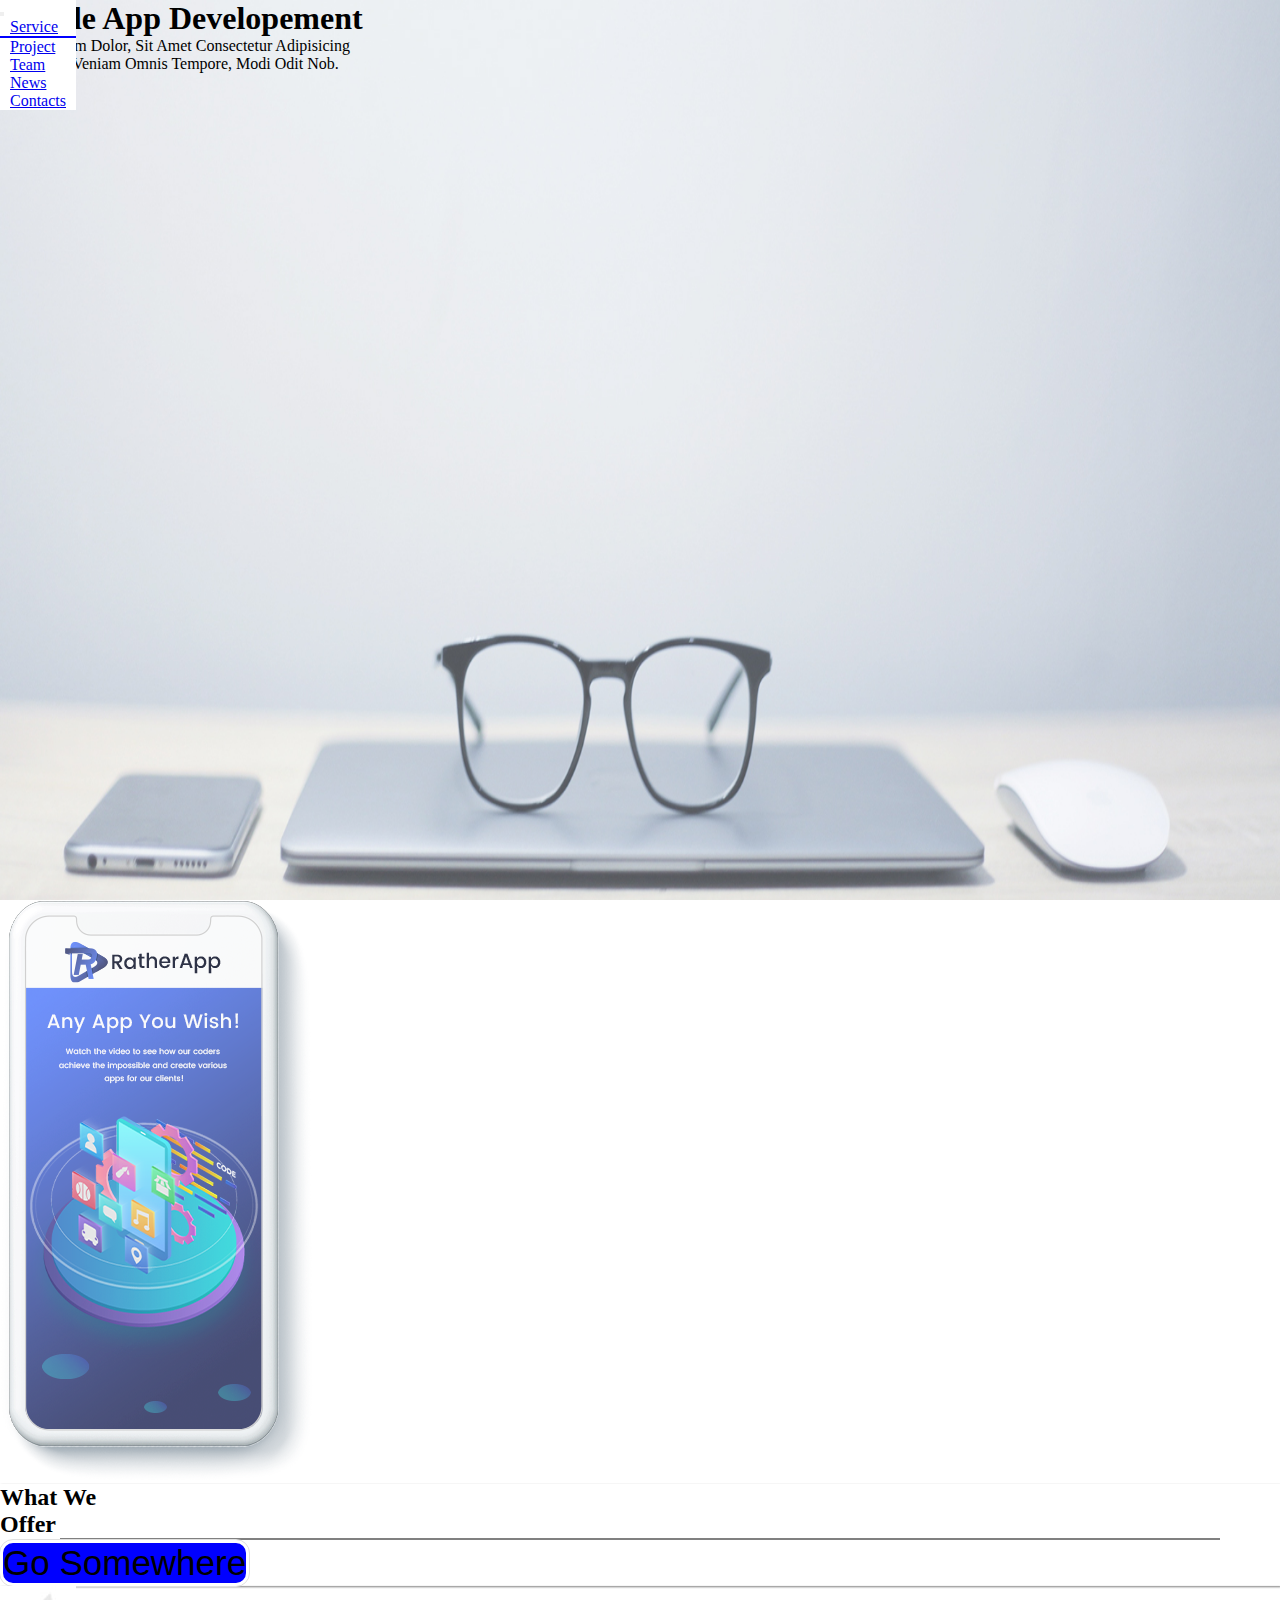
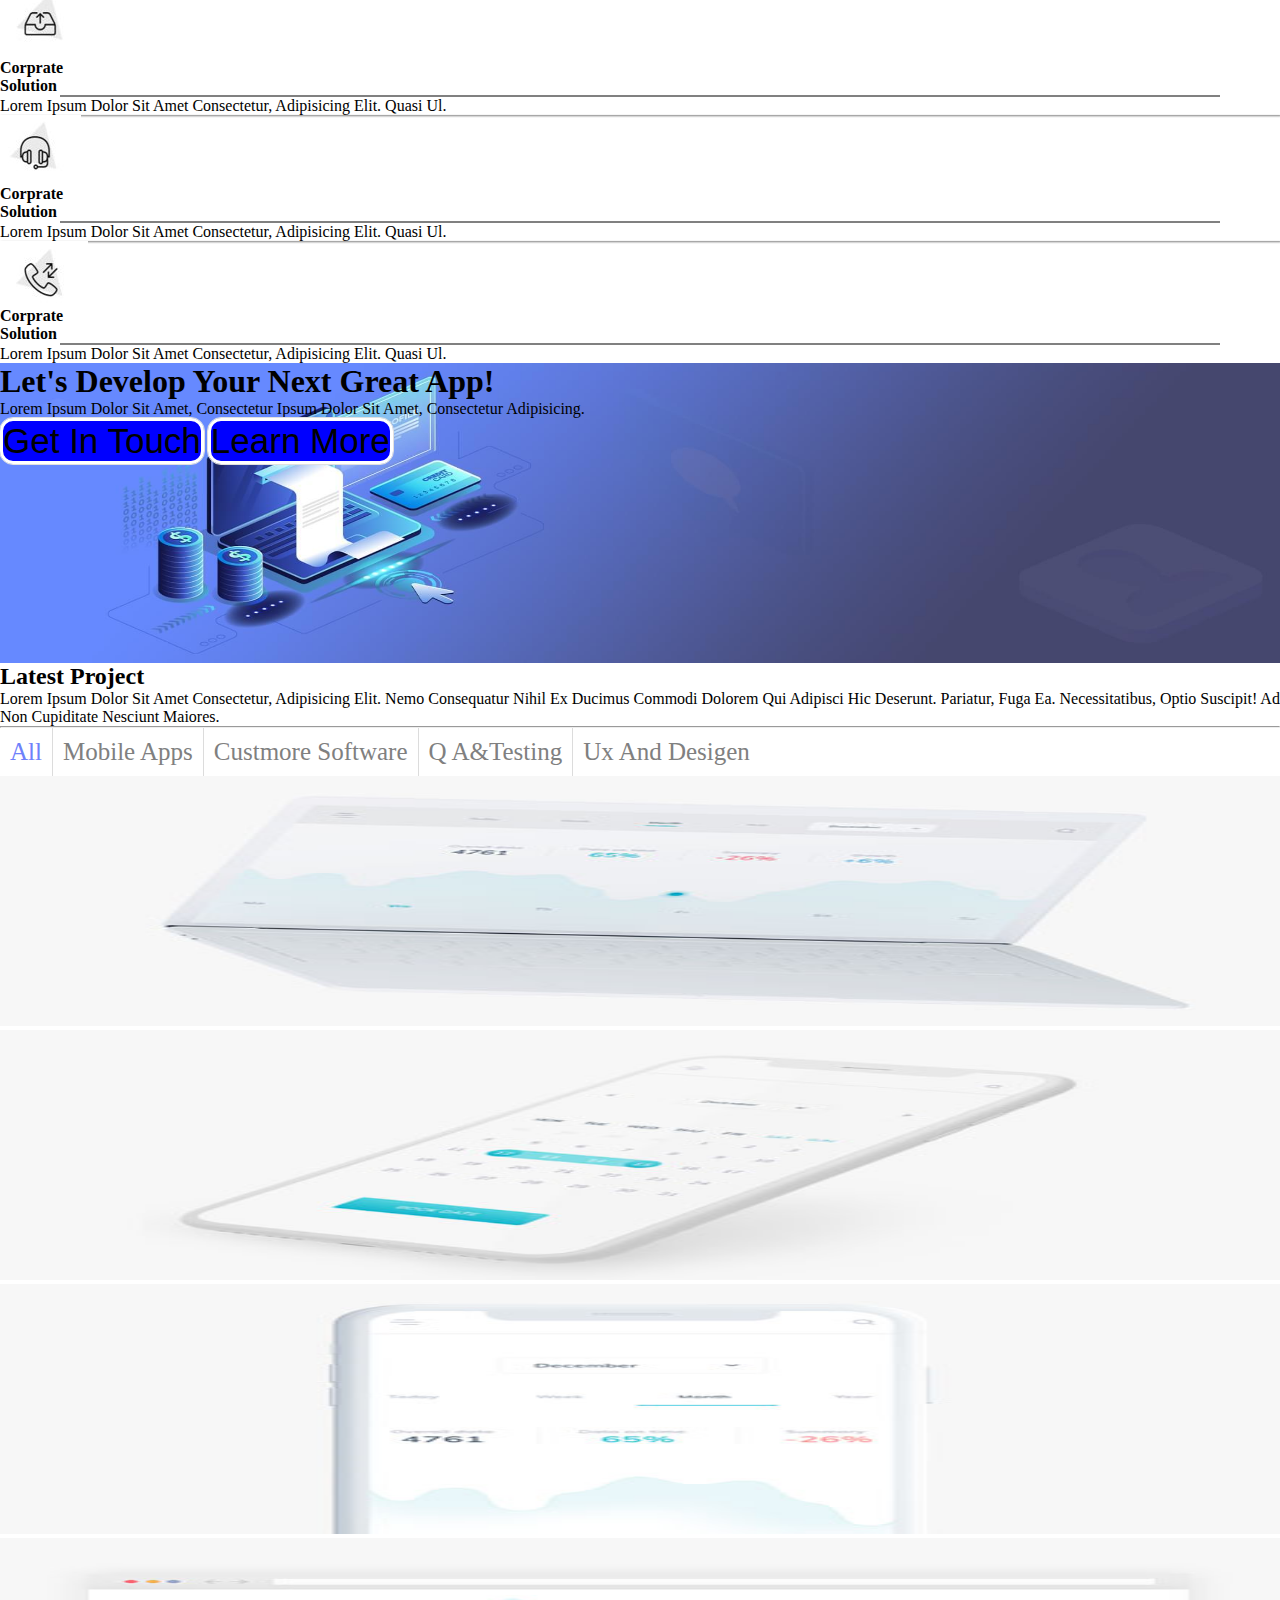
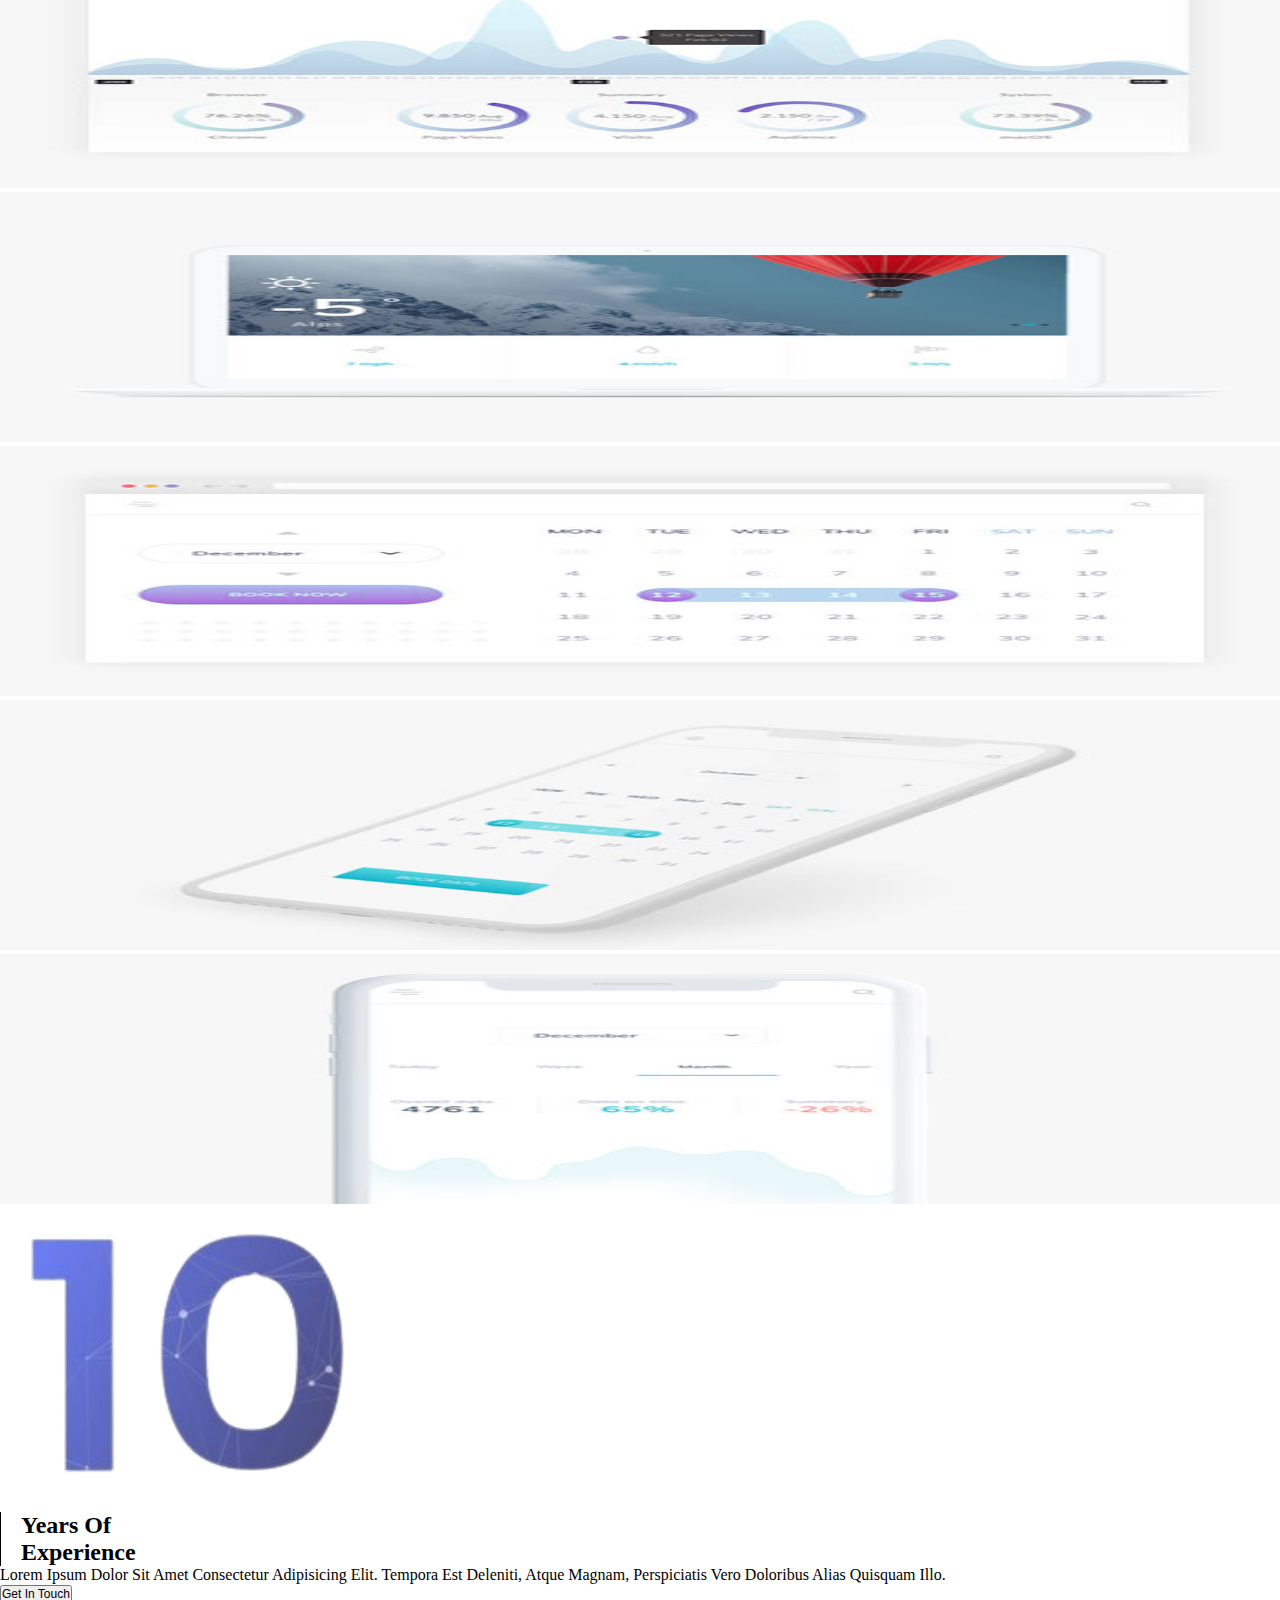
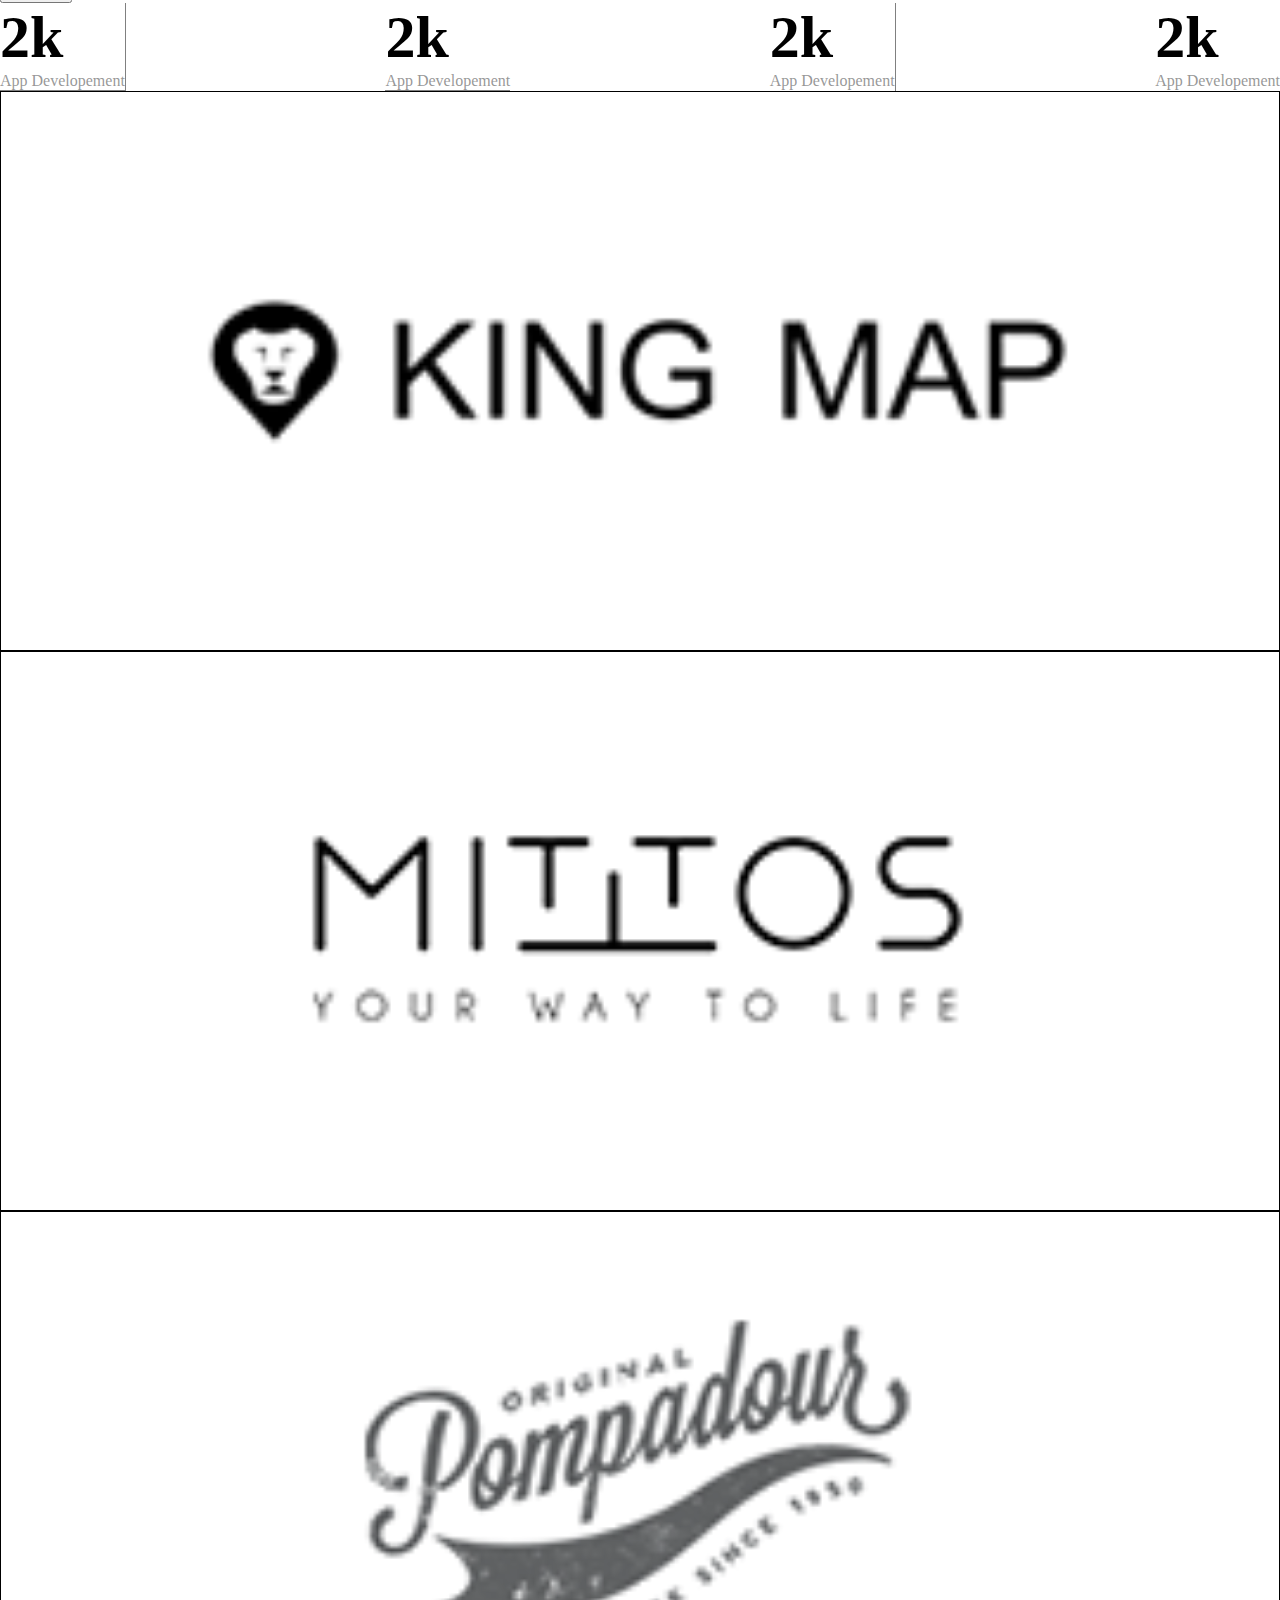
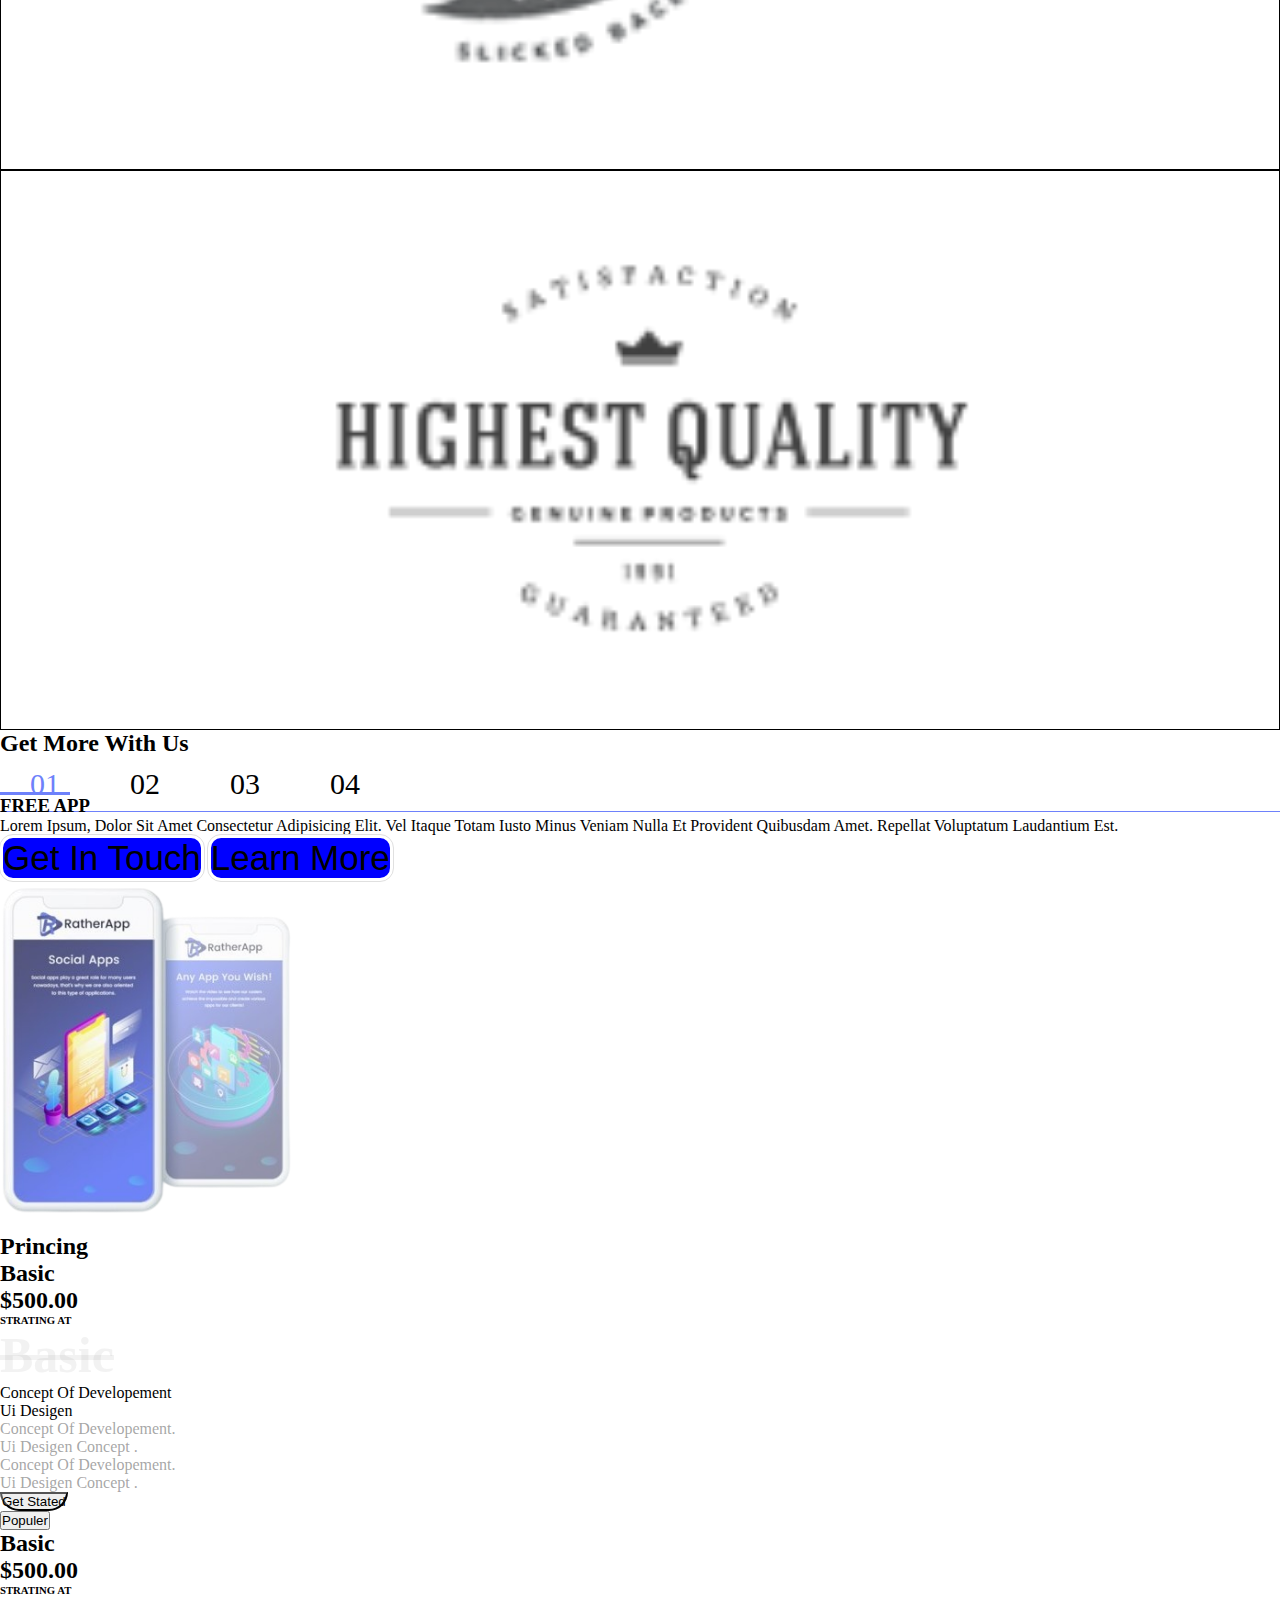
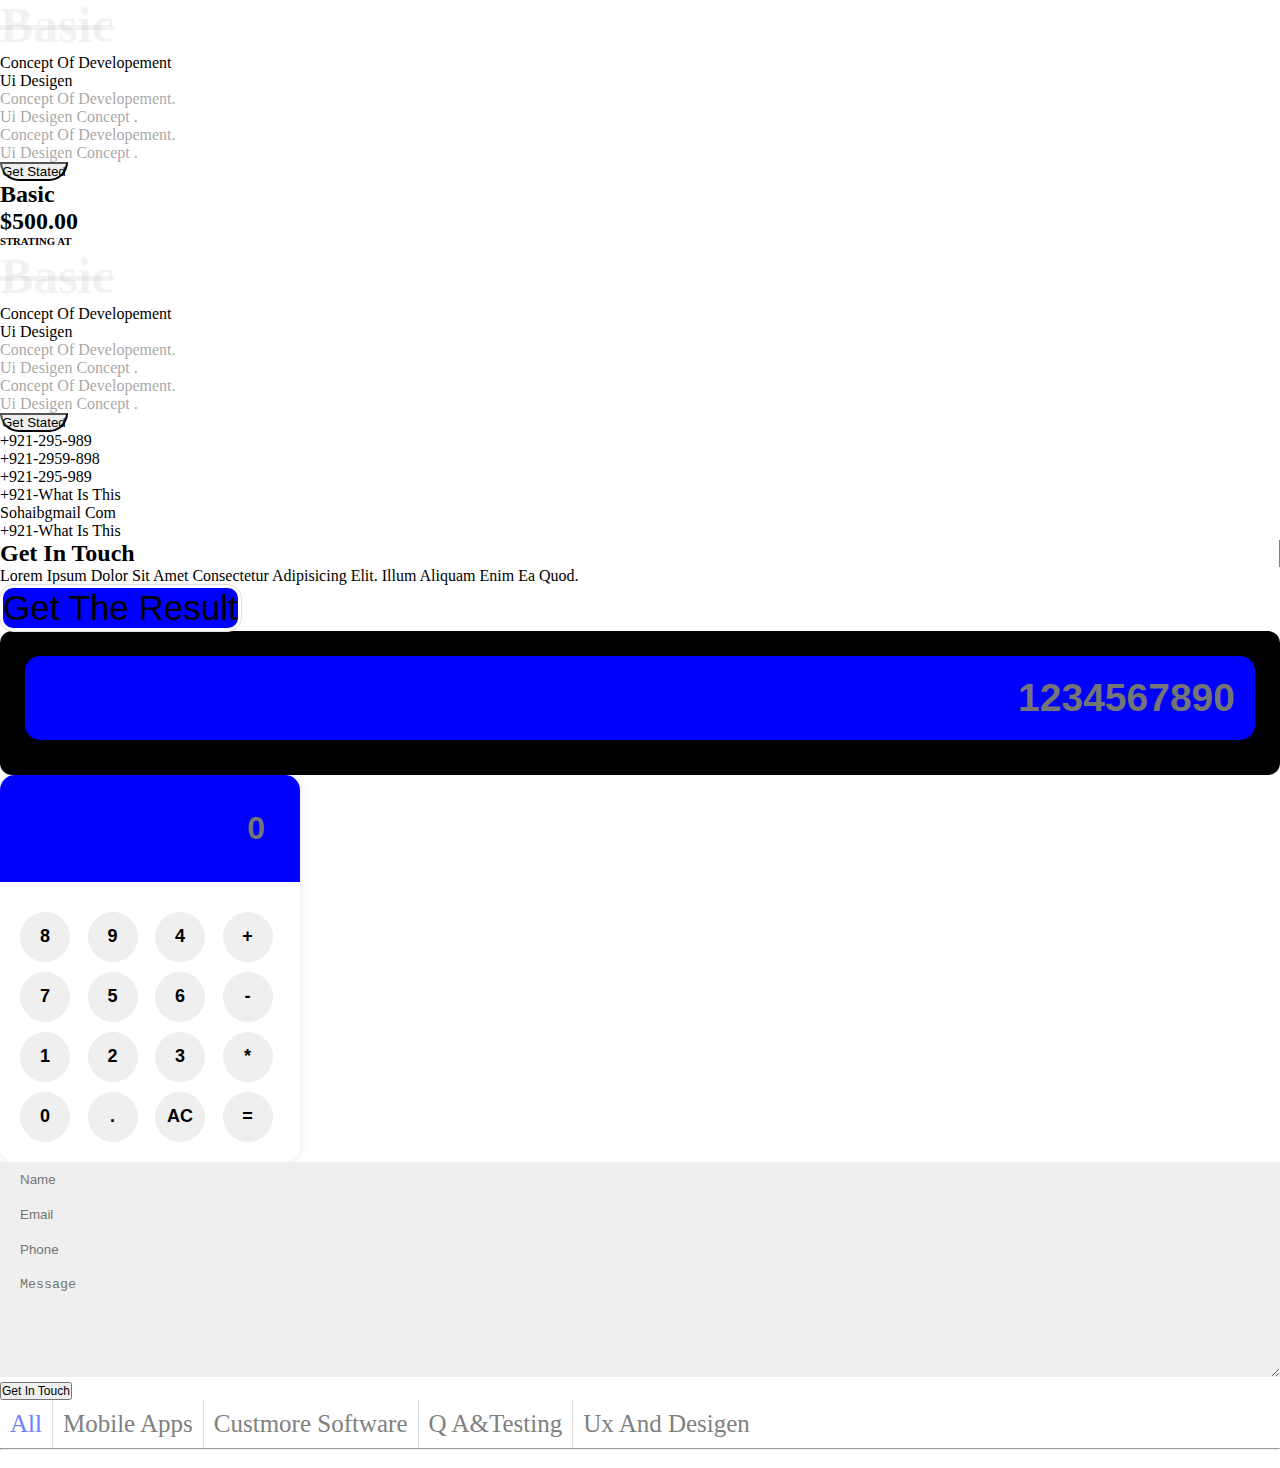
<file: index.html>
<!DOCTYPE html>
<html lang="en">

<head>

    
   
    <meta charset="UTF-8">
    <meta name="viewport" content="width=device-width, initial-scale=1.0">
    <title>Document</title>
    <link rel="stylesheet" href="./index.css">
    <link href="https://cdn.jsdelivr.net/npm/bootstrap@5.0.2/dist/css/bootstrap.min.css" rel="stylesheet"
        integrity="sha384-EVSTQN3/azprG1Anm3QDgpJLIm9Nao0Yz1ztcQTwFspd3yD65VohhpuuCOmLASjC" crossorigin="anonymous">
    <script src="https://cdn.jsdelivr.net/npm/bootstrap@5.0.2/dist/js/bootstrap.bundle.min.js"
        integrity="sha384-MrcW6ZMFYlzcLA8Nl+NtUVF0sA7MsXsP1UyJoMp4YLEuNSfAP+JcXn/tWtIaxVXM"
        crossorigin="anonymous"></script>
    <link rel="stylesheet" href="https://cdnjs.cloudflare.com/ajax/libs/font-awesome/6.5.1/css/all.min.css"
        integrity="sha512-DTOQO9RWCH3ppGqcWaEA1BIZOC6xxalwEsw9c2QQeAIftl+Vegovlnee1c9QX4TctnWMn13TZye+giMm8e2LwA=="
        crossorigin="anonymous" referrerpolicy="no-referrer" />
</head>

<body>

    <!-- section -----1 -->


    <nav class="navbar navbar-expand-md navbar-light  mt-3 header-child ">
        <div class="container-fluid first">

            <button class="navbar-toggler" type="button" data-bs-toggle="collapse" data-bs-target="#collapsibleNavbar">
                <span class="navbar-toggler-icon"></span>
            </button>
            <div class="collapse navbar-collapse" id="collapsibleNavbar">
                <ul class="navbar-nav  align-items-end ms-auto  me-5 ">
                    <li class="nav-item " style="border-bottom: 2px solid blue;">
                        <a class="nav-item nav-link home    " href="#">service</a>
                    </li>
                    <li class="nav-item">
                        <a class="nav-item nav-link home   " href="#">Project</a>
                    </li>
                    <li class="nav-item">
                        <a class="nav-item nav-link home " href="#">team</a>
                    </li>
                    <li class="nav-item">
                        <a class="nav-item nav-link home " href="#">news</a>
                    </li>
                    <li class="nav-item">
                        <a class="nav-item nav-link home " href="#">contacts</a>
                    </li>
                    <a class="nav-item nav-link  " href=""><i class="fa-solid fa-share-nodes home1"></i></a>
                </ul>
            </div>
        </div>
    </nav>

    <!-- section -----2 -->
    <div class="main-header"> 
    <div class="container-fluid BANNER  justify-content-center align-items-center d-flex  mt-5">
        <div class=" text-center">
            <h1>mobile app developement</h1>
            <p>Lorem ipsum dolor, sit amet consectetur adipisicing <br>elit. Dolor veniam omnis tempore, modi odit nob.
            </p>
            <button type="button" class="px-4 py-2  border-0 text-white btn-primary button-1">get in touch</button>
        </div>

    </div>
    <!-- section -----3 -->
    <div class="container mt-5 mb-5 ps-5">
        <div class="row">
            <div class="col-lg-6 col-md-12 col-sm-12 d-flex justify-content-center align-items-center">
                <img src="./images/index-2.png" alt="">
            </div>
            <div class="col-lg-6 col-md-12 col-sm-12  ">
                <div class="row justify-content-between">
                    <div class="col-5   border text-center border-show ">

                        <h2 class="card-title  mt-4">what we<br>offer</h2>
                        <div style="border-bottom: 2px solid gray ;width: 30p; margin: 0px 60px; "></div>
                        <button class="btn btn-primary mt-5 mb-5 ps-4 pe-4">Go somewhere</button>

                    </div>
                    <div class="col-5  border text-center border-show">
                        <img src="./SharedScreenshot1.jpg" alt="">

                        <h4 class="card-title  mt-1">corprate<br>solution</h4>
                        <div style="border-bottom: 2px solid gray ;width: 30p; margin: 0px 60px; "></div>
                        <p class="py-2 pb-4"> Lorem ipsum dolor sit amet consectetur, adipisicing elit. Quasi ul. </p>


                    </div>

                    <div class="col-5  border text-center mt-5 border-show">
                        <img src="./SharedScreenshot2.jpg" alt="">

                        <h4 class="card-title  mt-1">corprate<br>solution</h4>
                        <div style="border-bottom: 2px solid gray ;width: 30p; margin: 0px 60px; "></div>
                        <p class="py-2 pb-4"> Lorem ipsum dolor sit amet consectetur, adipisicing elit. Quasi ul. </p>


                    </div>

                    <div class="col-5  border text-center  mt-5 border-show">
                        <img src="./SharedScreenshot.jpg" alt="">

                        <h4 class="card-title  mt-1">corprate<br>solution</h4>
                        <div style="border-bottom: 2px solid gray ;width: 30p; margin: 0px 60px; "></div>
                        <p class="py-2 pb-4"> Lorem ipsum dolor sit amet consectetur, adipisicing elit. Quasi ul. </p>


                    </div>
                </div>

            </div>
        </div>
    </div>
    <!-- section -----4 -->
    <div class="container-fluid text-white BANNER1 mb-5  ">
        <div class="row high1 ">
            <div class="col-5"></div>
            <div class="col-7 align-self-center">
                <h1>let's develop your next great app!</h1>

                <p>Lorem ipsum dolor sit amet, consectetur ipsum dolor sit amet, consectetur adipisicing.</p>
                <div class=" col-10 justify-content-end d-flex">
                    <button type="button" class="btn btn-primary me-3 ps-3 pe-3 button-1 border-0">get in touch</button>
                    <button type="button" class="btn text-white ps-3 pe-3 border button-1 border-0">learn more</button>
                </div>
            </div>

        </div>
    </div>
    <!-- section -----5 -->
    <div class="container-fluid  mb-5 ">
        <div class="row justify-content-center text-center">
            <div class="col-5">
                <h2>latest Project</h2>

                <p>Lorem ipsum dolor sit amet consectetur, adipisicing elit. Nemo consequatur nihil ex ducimus commodi
                    dolorem qui adipisci hic deserunt. Pariatur, fuga ea. Necessitatibus, optio suscipit! Ad non
                    cupiditate
                    nesciunt maiores.</p>
            </div>
        </div>
    </div>

    <!-- section -----6 -->
    <div class="container-fluid ">
        <hr style=" color: gray;">
        <div class="container justify-content-center  d-flex">
            <ul style="list-style-type: none;  text-align: center; display: flex; color: gray; font-size: 25px;">
                <li class="item" style="color: rgb(110, 129, 251);">all</li>
                <li class="item">mobile apps</li>
                <li class="item">custmore software</li>
                <li class="item">Q A&testing</li>
                <li class="item" style="border: none;">ux and desigen</li>
            </ul>
        </div>
    </div>
    <!-- section -----7 -->
    <div class="container my-5">
        <div class="row justify-content-between">
            <div class="col-lg-3 col-md-6 col-sm-6 pt-4   position-relative sec-5-img">
                <img src="./images/img-1.jpg" alt="" height="250px" width="100%">
                <div class="overlay">
                    <div class="fin"> <i class="fa-solid fa-magnifying-glass-plus pluss"></i>
                        <h2 class="finstep">FinStep</h2>
                    </div>
                    <p>Lorem ipsum dolor sit amet, consectetur adipisicing elit. Dolor, velit Lorem ipsum dolor sit
                        amet, consectetur adipisicing elit. Dolor, velit.</p>
                </div>
            </div>
            <div class="col-lg-3 col-md-6 col-sm-6 pt-4   position-relative sec-5-img"><img src="./images/img-6.jpg" alt=""
                    height="250px" width="100%">
                <div class="overlay">
                    <div class="fin"> <i class="fa-solid fa-magnifying-glass-plus pluss"></i>
                        <h2 class="finstep">FinStep</h2>
                    </div>
                    <p>Lorem ipsum dolor sit amet, consectetur adipisicing elit. Dolor, velit Lorem ipsum dolor sit
                        amet, consectetur adipisicing elit. Dolor, velit.</p>
                </div>
            </div>
            <div class="col-lg-3 col-md-6 col-sm-6 pt-4    position-relative sec-5-img"><img src="./images/img-2.jpg" alt=""
                    height="250px" width="100%">
                <div class="overlay">
                    <div class="fin"> <i class="fa-solid fa-magnifying-glass-plus pluss"></i>
                        <h2 class="finstep">FinStep</h2>
                    </div>
                    <p>Lorem ipsum dolor sit amet, consectetur adipisicing elit. Dolor, velit Lorem ipsum dolor sit
                        amet, consectetur adipisicing elit. Dolor, velit.</p>
                </div>

            </div>
            <div class="col-lg-3 col-md-6 col-sm-6 pt-4   position-relative sec-5-img"><img src="./images/img-3.jpg" alt=""
                    height="250px" width="100%">
                <div class="overlay">
                    <div class="fin"> <i class="fa-solid fa-magnifying-glass-plus pluss"></i>
                        <h2 class="finstep">FinStep</h2>
                    </div>
                    <p>Lorem ipsum dolor sit amet, consectetur adipisicing elit. Dolor, velit Lorem ipsum dolor sit
                        amet, consectetur adipisicing elit. Dolor, velit.</p>
                </div>
            </div>
        </div>
        <div class="row justify-content-between mt-4">
            <div class="col-lg-3 col-md-6 col-sm-6 pt-4    position-relative sec-5-img"><img src="./images/img-4.jpg" alt=""
                    height="250px" width="100%">
                <div class="overlay">
                    <div class="fin"><i class="fa-solid fa-magnifying-glass-plus pluss"></i>
                        <h2 class="finstep">FinStep</h2>
                    </div>
                    <p>Lorem ipsum dolor sit amet, consectetur adipisicing elit. Dolor, velit Lorem ipsum dolor sit
                        amet, consectetur adipisicing elit. Dolor, velit.</p>
                </div>
            </div>
            <div class="col-lg-3 col-md-6 col-sm-6 pt-4  position-relative sec-5-img"><img src="./images/img-5.jpg" alt=""
                    height="250px" width="100%">
                <div class="overlay">
                    <div class="fin"> <i class="fa-solid fa-magnifying-glass-plus pluss"></i>
                        <h2 class="finstep">FinStep</h2>
                    </div>
                    <p>Lorem ipsum dolor sit amet, consectetur adipisicing elit. Dolor, velit Lorem ipsum dolor sit
                        amet, consectetur adipisicing elit. Dolor, velit.</p>
                </div>
            </div>
            <div class="col-lg-3 col-md-6 col-sm-6 pt-4   position-relative sec-5-img"><img src="./images/img-6.jpg" alt=""
                    height="250px" width="100%">
                <div class="overlay">
                    <div class="fin"> <i class="fa-solid fa-magnifying-glass-plus pluss"></i>
                        <h2 class="finstep">FinStep</h2>
                    </div>
                    <p>Lorem ipsum dolor sit amet, consectetur adipisicing elit. Dolor, velit Lorem ipsum dolor sit
                        amet, consectetur adipisicing elit. Dolor, velit.</p>
                </div>
            </div>
            <div class="col-lg-3 col-md-6 col-sm-6 pt-4  position-relative sec-5-img"><img src="./images/img-2.jpg" alt=""
                    height="250px" width="100%">
                <div class="overlay">
                    <div class="fin"> <i class="fa-solid fa-magnifying-glass-plus pluss"></i>
                        <h2 class="finstep">FinStep</h2>
                    </div>
                    <p>Lorem ipsum dolor sit amet, consectetur adipisicing elit. Dolor, velit Lorem ipsum dolor sit
                        amet, consectetur adipisicing elit. Dolor, velit.</p>
                </div>
            </div>
        </div>
    </div>

    <!-- section -----8 -->

    <div class="container ">
        <div class="row   ">
            <div class="col-lg-4  col-sm-6  col-md-6 justify-content-end d-flex">
                <img src="./SharedScreenshot4-removebg-preview (2).png" alt="" width="350px" height="300px">
            </div> 
            <div class="col-lg-4  col-sm-6  col-md-6 ">
                <div class="experience">
                    <h2>years of<br> experience </h2>
                </div>
                <p>Lorem ipsum dolor sit amet consectetur adipisicing elit. Tempora est deleniti, atque magnam,
                    perspiciatis vero doloribus alias quisquam illo.</p>
                <button type="button" class="px-4 py-2  border-0 text-white btn-primary button-1">get in touch</button>
            </div>
            <div class="col-lg-4  col-sm-12  col-md-12">
                <div class="app text-center">
                    <div class=" col-sm-6 col-md-6 col-lg-6" style=" border-bottom: 1px solid gray; border-right: 1px solid gray;">
                        <h2 class="k2">2k</h2>
                        <p class="tex">app developement</p>
                    </div>
                    <div class=" col-lg-6 col-sm-6 col-md-6" style=" border-bottom: 1px solid gray; border-bottom: 1px solid gray;">
                        <h2 class="k2">2k</h2>
                        <p class="tex">app developement</p>
                    </div>
                

                <div class=" col-lg-6 col-sm-6 col-md-6 "  style="border-right: 1px solid gray">
                    <h2 class="k2">2k</h2>
                    <p class="tex">app developement</p>
                </div>
                <div class=" col-lg-6 col-sm-6 col-md-6 " >
                    <h2 class="k2">2k</h2>
                    <p class="tex">app developement</p>
                </div>


            </div>
        </div>
    </div>
    </div>
    <!-- section -----9 -->
    <div class="container mb-5 mt-5 pt-4 pb-4">
        <div class="row justify-content-center gap-4">
            <div class="imagess col-lg-2 col-sm-5 col-md-5 ">
                <img src="./images/clients-1.png" alt="">
            </div>
            <div class="imagess col-lg-2 col-md-5 col-sm-5">
                <img src="./images/clients-2.png" alt="">
            </div>
            <div class="imagess col-lg-2 col-md-5 col-sm-5">
                <img src="./images/clients-3.png" alt="">
            </div>
            <div class="imagess col-lg-2 col-md-5 col-sm-5 ">
                <img src="./images/clients-4.png" alt="">
            </div>
        </div>

    </div>

    <!-- section -----10 -->

    <div class="container mb-5 mt-5 p-0">
        <div class="row justify-content-center d-flex">
            <div class="col-lg-4  col-sm-4 col-md-4">
                <h2> Get More With Us</h2>
                <ul style="display: flex;list-style: none;padding: 10px; border-bottom: 1px solid rgb(110, 129, 251);">
                    <li class="on1 " style="color: rgb(110, 129, 251);">01</li>
                    <li class="on1">02</li>
                    <li class="on1">03</li>
                    <li class="on1">04</li>

                </ul>
                <div style="border-top: 3px solid  rgb(110, 129, 251); margin-top: -20px;width: 70px;"></div>
                <h3 class="mb-4 mt-4">FREE APP</h3>
                <p> Lorem ipsum, dolor sit amet consectetur adipisicing elit. Vel itaque totam iusto minus veniam nulla
                    et provident quibusdam amet. Repellat voluptatum
                    laudantium est.</p>

                <button type="button" class="btn btn-primary me-3 ps-3 pe-3 button-1">get in touch</button>
                <button type="button" class="btn  ps-3 pe-3 border button-1 text-danger ">learn more</button>


            </div>
            <div class="col-lg-5 col-sm-7 col-md-7 justify-content-end d-flex">
                <img src="./SharedScreenshot5-removebg-preview.png" alt="" width="300px 300px">
            </div>
        </div>
    </div>

    <!-- section -----11 -->
    <div class="container mt-5 mb-5">

        <h2 class="text-center mb-5">princing</h2>
        <div class="row justify-content-between mt-5 ">

            <div class="col-lg-3 col-md-3  col-sm-3   mb-5 bg-dark p-0  card-main2 pt-5 ">

                <div class="text-center text-white">
                    <h2>basic</h2>
                    <h2>$500.00</h2>
                    <h6>STRATING AT</h6>
                    <h2 class="del1 "><del>basic</del></h2>
                </div>
                <div class="card-child1">
                    <ul style="list-style: none;">
                        <div class="text-white">
                            <li> <i class="fa-solid fa-check icon1"></i> concept of developement</li>
                            <li> <i class="fa-solid fa-check icon1"></i> Ui desigen</li>
                        </div>
                        <div class=" concept">
                            <li> <i class="fa-solid fa-check"></i> concept of developement.</li>
                            <li> <i class="fa-solid fa-check"></i> Ui desigen concept .</li>
                            <li> <i class="fa-solid fa-check"></i> concept of developement.</li>
                            <li> <i class="fa-solid fa-check"></i> Ui desigen concept .</li>
                        </div>
                    </ul>
                </div>
                <button type="button " class="w-100 border-0 pt-3 pb-3  card-main1">get stated </button>
            </div>
            <div class="col-lg-3 col-md-3  col-sm-3    mb-5 bg-dark p-0  card-main2   ">
                <div class="justify-content-end d-flex me-3  mt-3">
                    <button type="button" class="bg-primary text-center   ps-2 pe-2">populer</button>
                </div>
                <div class="text-center text-white">
                    <h2>basic</h2>
                    <h2>$500.00</h2>
                    <h6>STRATING AT</h6>
                    <h2 class="del1 "><del>basic</del></h2>
                </div>
                <div class="card-child1">
                    <ul style="list-style: none;">
                        <div class="text-white">
                            <li> <i class="fa-solid fa-check icon1"></i> concept of developement</li>
                            <li> <i class="fa-solid fa-check icon1"></i> Ui desigen</li>
                        </div>
                        <div class=" concept">
                            <li> <i class="fa-solid fa-check  icon1"></i> concept of developement.</li>
                            <li> <i class="fa-solid fa-check  icon1"></i> Ui desigen concept .</li>
                            <li> <i class="fa-solid fa-check  icon1"></i> concept of developement.</li>
                            <li> <i class="fa-solid fa-check"></i> Ui desigen concept .</li>
                        </div>
                    </ul>
                </div>
                <button type="button " class="w-100 border-0 pt-3 pb-3 mt-1 bg-primary card-main1">get stated </button>
            </div>
            <div class="col-lg-3 col-md-3  col-sm-3   mb-5 bg-dark p-0  card-main2 pt-5 ">

                <div class="text-center text-white">
                    <h2>basic</h2>
                    <h2>$500.00</h2>
                    <h6>STRATING AT</h6>
                    <h2 class="del1 "><del>basic</del></h2>
                </div>
                <div class="card-child1">
                    <ul style="list-style: none;">
                        <div class="text-white">
                            <li> <i class="fa-solid fa-check icon1"></i> concept of developement</li>
                            <li> <i class="fa-solid fa-check icon1"></i> Ui desigen</li>
                        </div>
                        <div class=" concept">
                            <li> <i class="fa-solid fa-check  icon1"></i> concept of developement.</li>
                            <li> <i class="fa-solid fa-check  icon1"></i> Ui desigen concept .</li>
                            <li> <i class="fa-solid fa-check  icon1"></i> concept of developement.</li>
                            <li> <i class="fa-solid fa-check  icon1"></i> Ui desigen concept .</li>
                        </div>
                    </ul>
                </div>
                <button type="button " class="w-100 border-0 pt-3 pb-3  card-main1">get stated </button>
            </div>
        </div>
    </div>
    <!-- section -----12 -->
    <div class="container mt-5 mb-5">
        <div class="row  justify-content-between mt-5">
            <div class="col-lg-3 col-md-3  col-sm-3  mb-5 border text-center p-5 mb-5">
                <i class="fa-solid fa-mobile-screen-button icon"></i>
                <div class=" mt-5">
                    <p>+921-295-989</p>
                    <p>+921-2959-898</p>
                </div>
            </div>
            <div class="col-lg-3 col-md-3  col-sm-3  border text-center p-5   mb-5"><i
                    class="fa-solid fa-house-user icon"></i>
                <div class=" mt-5">
                    <p>+921-295-989</p>
                    <p>+921-what is this</p>
                </div>
            </div>

            <div class="col-lg-3 col-md-3  col-sm-3  border text-center p-5   mb-5 "><i
                    class="fa-regular fa-comments icon"></i>
                <div class=" mt-5">
                    <div class=" mt-5">
                        <p>sohaibgmail com</p>
                        <p>+921-what is this</p>
                    </div>

                </div>
            </div>
        </div>
    </div>

    <!-- section -----13 -->
    <div class="container mt-5 mb-5">
        <div class="row align-itme-center">
            <div class="col-lg-3 col-sm-3 col-md-3 ">
                <h2 style="border-right: 1px solid gray;">Get In Touch</h2>
            </div>
            <div class="col-lg-9 col-sm-9 col-md-9">
                <p>Lorem ipsum dolor sit amet consectetur adipisicing elit. Illum aliquam enim ea quod.</p>
            </div>



        </div>
    </div>
   <!-- section -----14 -->
   <div class="container justify-content-center d-flex">
   <div class="container  bg-light d-flex justify-content-center align-items-center mt-5 mb-5 pt-5 pb-5 row">
   <div class="cal_button d-flex flex-column gap-5 col-lg-4 col-md-6  col-12 m-lg-6 mt-5 mb-5">
       <input type="button" value="Get The Result" class="btn btn-primary p-4" onclick="calculateResult()">
       <div class="result">
           <input type="text" id="result" readonly placeholder="1234567890"
               class="d-flex justify-content-center align-items-center">
       </div>
   </div>
   <div class="col-lg-4 col-md-6 col-12  col-lg-6  justify-content-center d-flex ">
       <div class="calculator">
           <input type="text" id="display" readonly placeholder="0">
           <div class="buttons-parent">
               <button onclick="appendToDisplay('8')" class="cal_button rounded-circle button-child">8</button>
               <button onclick="appendToDisplay('9')" class="cal_button rounded-circle button-child">9</button>
               <button onclick="appendToDisplay('4')" class="cal_button rounded-circle button-child">4</button>
               <button onclick="appendToDisplay('+')" class="cal_button rounded-circle button-child">+</button>
               <button onclick="appendToDisplay('7')" class="cal_button rounded-circle button-child">7</button>
               <button onclick="appendToDisplay('5')" class="cal_button rounded-circle button-child">5</button>
               <button onclick="appendToDisplay('6')" class="cal_button rounded-circle button-child">6</button>
               <button onclick="appendToDisplay('-')" class="cal_button rounded-circle button-child">-</button>
               <button onclick="appendToDisplay('1')" class="cal_button rounded-circle button-child">1</button>
               <button onclick="appendToDisplay('2')" class="cal_button rounded-circle button-child">2</button>
               <button onclick="appendToDisplay('3')" class="cal_button rounded-circle button-child">3</button>
               <button onclick="appendToDisplay('*')" class="cal_button rounded-circle button-child">*</button>
               <button onclick="appendToDisplay('0')" class="cal_button rounded-circle button-child">0</button>
               <button onclick="appendToDisplay('.')" class="cal_button rounded-circle button-child">.</button>
               <button onclick="clearDisplay()" class="cal_button rounded-circle button-child">AC</button>
               <button class="cal_button rounded-circle button-child" onclick="calculateResult()">=</button>
           </div>
       </div>
   </div>
</div>


</div>







    <!-- section -----15 -->

    <div class="container ">
        <div class="row justify-content-center d-flex">

            <div class="col-lg-4 col-sm-4 col-md-4  mt-2 ">
                <input type="text" placeholder="Name" class="from1">
            </div>
            <div class="col-lg-4 col-sm-4 col-md-4  mt-2">
                <input type="email" placeholder="Email" class="from1">
            </div>
            <div class="col-lg-4 col-sm-4 col-md-4   mt-2  ">
                <input type="text" placeholder="phone" class="from1">
            </div>
            <div class="col-lg-12 col-sm-12 col-md-12 mt-5">
                <textarea id="w3review" name="w3review" placeholder="Message" rows="6" cols="50"
                    class="from1"></textarea>
            </div>

        </div>
        <button type="button" class="px-4 py-2  mt-4 mb-5 border-0 text-white btn-primary button-1">get in
            touch</button>
    </div>
    <!-- section -----16 -->
    <div class="container-fluid bg-dark pt-3 pb-5 mt-5">
        <div class="container justify-content-center  text-white mt-5 d-flex">
            <ul style="list-style-type: none;  text-align: center; display: flex; color: gray; font-size: 25px;">
                <li class="item" style="color: rgb(110, 129, 251);">all</li>
                <li class="item">mobile apps</li>
                <li class="item">custmore software</li>
                <li class="item">Q A&testing</li>
                <li class="item" style="border: none;">ux and desigen</li>
            </ul>


        </div>

        <hr style="color: white;">
        <div class="container justify-content-center text-center ">
            <i class="fa-brands fa-facebook-f coic"></i>
            <i class="fa-brands fa-twitter coic"></i>
            <i class="fa-brands fa-google-plus-g coic"></i>
            <i class="fa-brands fa-instagram coic"></i>
        </div>
    </div>
</div>

<script>
    let display = document.getElementById('display');
    let resultField = document.getElementById('result');
    function appendToDisplay(value) {
        display.value += value;
    }
    function clearDisplay() {
        display.value = '';
    }
    function calculateResult() {
        try {
            resultField.value = eval(display.value);
        } catch (error) {
            resultField.value = 'Error';
        }
    }
</script>








</body>

</html>
</file>
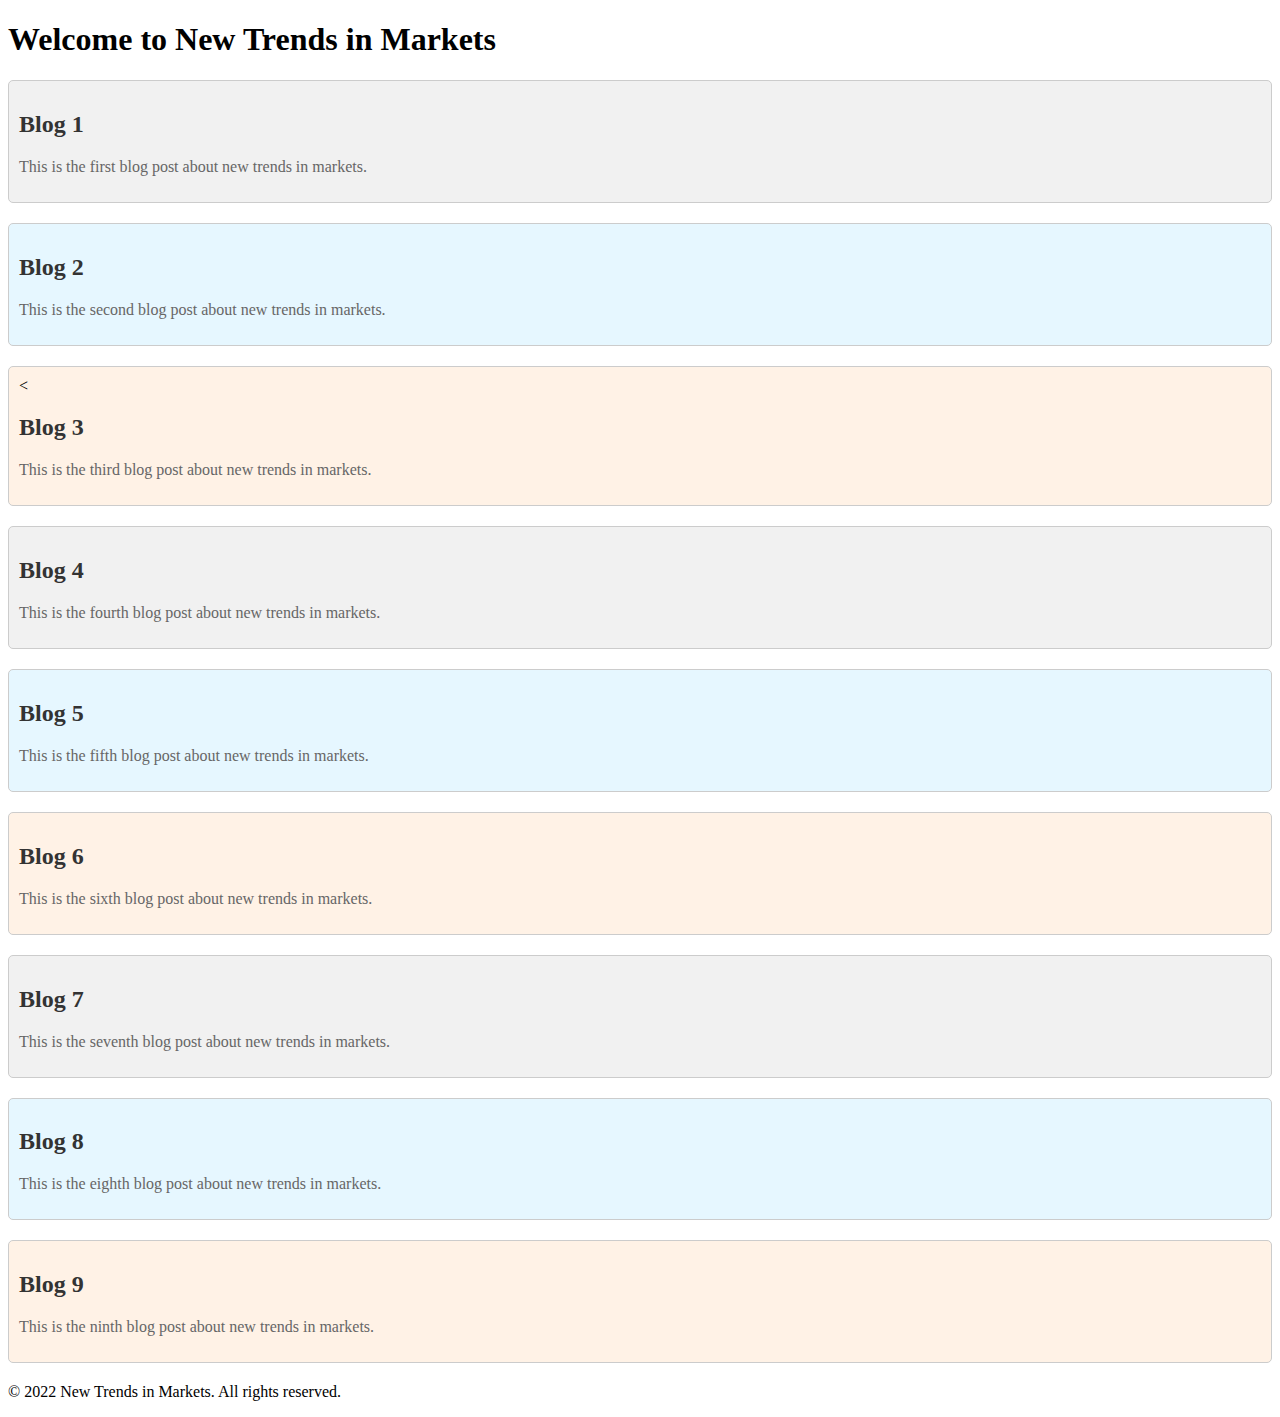
<file: images/j/jp.html>
<!DOCTYPE html>
<html>
<head>
    <title>New Trends in Markets</title>
    <style>
        /* Add your CSS styles here */
        .blog {
            margin-bottom: 20px;
            padding: 10px;
            border: 1px solid #ccc;
            border-radius: 5px;
        }

        .blog h2 {
            font-size: 24px;
            color: #333;
        }

        .blog p {
            font-size: 16px;
            color: #666;
        }

        .animation {
            animation: fadeIn 1s ease-in-out;
        }

        .theme1 {
            background-color: #f1f1f1;
        }

        .theme2 {
            background-color: #e6f7ff;
        }

        .theme3 {
            background-color: #fff2e6;
        }

        @keyframes fadeIn {
            0% {
                opacity: 0;
            }
            100% {
                opacity: 1;
            }
        }

        @keyframes slideIn {
            0% {
                transform: translateX(-100%);
            }
            100% {
                transform: translateX(0);
            }
        }

        @keyframes rotateIn {
            0% {
                transform: rotate(0);
            }
            100% {
                transform: rotate(360deg);
            }
        }
    </style>
</head>
<body>
    <header>
        <!-- Add your header content here -->
        <h1>Welcome to New Trends in Markets</h1>
    </header>

    <main>
        <!-- Add your main content here -->
        <div class="blog animation theme1">
            <h2>Blog 1</h2>
            <p>This is the first blog post about new trends in markets.</p>
        </div>

        <div class="blog animation theme2">
            <h2>Blog 2</h2>
            <p>This is the second blog post about new trends in markets.</p>
        </div>

        <div class="blog animation theme3">
            <
            <h2>Blog 3</h2>
            <p>This is the third blog post about new trends in markets.</p>
        </div>

        <div class="blog animation theme1" style="animation-delay: 0.5s">
            <h2>Blog 4</h2>
            <p>This is the fourth blog post about new trends in markets.</p>
        </div>

        <div class="blog animation theme2" style="animation-delay: 0.5s">
            <h2>Blog 5</h2>
            <p>This is the fifth blog post about new trends in markets.</p>
        </div>

        <div class="blog animation theme3" style="animation-delay: 0.5s">
            <h2>Blog 6</h2>
            <p>This is the sixth blog post about new trends in markets.</p>
        </div>

        <div class="blog animation theme1" style="animation-delay: 1s">
            <h2>Blog 7</h2>
            <p>This is the seventh blog post about new trends in markets.</p>
        </div>

        <div class="blog animation theme2" style="animation-delay: 1s">
            <h2>Blog 8</h2>
            <p>This is the eighth blog post about new trends in markets.</p>
        </div>

        <div class="blog animation theme3" style="animation-delay: 1s">
            <h2>Blog 9</h2>
            <p>This is the ninth blog post about new trends in markets.</p>
        </div>
    </main>

    <footer>
        <!-- Add your footer content here -->
        <p>&copy; 2022 New Trends in Markets. All rights reserved.</p>
    </footer>

    <script>
        // Add your JavaScript code here
    </script>
</body>
</html>
</file>
<file: index.css>
* {
    padding: 0px;
    margin: 0px;

    box-sizing: border-box;
    text-transform: capitalize;
}

.first {
    position: fixed !important;
    background-color: white !important;
}

.BANNER {
    background-image: url(./images/BANNER.jpg);
    background-size: 100% 100%;
    background-position: cover;
    background-repeat: no-repeat;
    height: 100vh;
}

.main-header {
    position: relative;
    z-index: 1;
}

.header-child {
    position: relative;
    z-index: 2;
}

.home:hover {
    border-bottom: 2px solid rgb(110, 129, 251);


}

.home {
    margin: 0px 10px;
    border-bottom: 2px solid transparent;
}

.home1:hover {
    color: rgb(110, 129, 251);
}

.get {
    background-color: transparent;
    background-color: rgb(110, 129, 251);
    transition: width 2s;
    text-transform: capitalize;

}

.get:hover {

    background-color: black;
}

.border-show {
    box-shadow: 1px 1px 2px gray;
}

.BANNER1 {
    background-image: url(./pic-1.jpg);
    background-size: 100% 100%;
    background-position: cover;
    background-repeat: no-repeat;
    min-height: 250px;
}

.high1 {
    height: 300px;
}



.item {
    padding: 10px;
    border-right: 1px solid gainsboro;


}

.item:hover {
    color: rgb(110, 129, 251);
}

.fin {
    display: flex;
    align-items: center;

}

.pluss {
    padding-right: 10px;
    font-size: 25px;
}

.finstep {
    color: rgb(110, 129, 251);
}

.overlay-container {
    position: relative;
}

.overlay-text {
    position: absolute;
    top: 50%;
    left: 50%;
    transform: translate(-50%, -50%);
    color: #fff;
    text-align: center;
}

.overlay {
    position: absolute;
    content: '';
    height: 90%;
    width: 85%;
    display: flex;
    justify-content: center;
    align-items: center;
    flex-direction: column;
    text-align: center;
    background-color: rgba(0, 0, 0, 0.5);
    padding: 5%;
    opacity: 0;
    overflow: hidden;
    transition: all .5s ease-in-out;
    inset: 0;
    top: -100px;
    left: -100px;
    color: white;
}

.sec-5-img:hover .overlay {
    top: 5%;
    left: 8%;
    opacity: 1;
}

.sec-5-img {
    overflow: hidden;
}

.button-1 {
    font-size: 12px;
    text-align: center;
    position: relative;
    transition: all .2s ease;
    z-index: 1;
}

.button-1:before {
    background-color: #000;
    transition: 0.6s all ease;
    position: absolute;
    top: 0;
    left: 50%;
    right: 50%;
    bottom: 0;
    opacity: 0;
    content: '';
    z-index: -1;
}

.button-1:hover:before {
    transition: .6s all ease;
    left: 0;
    right: 0;
    opacity: 1;

}

.experience {
    border-left: 1px solid black;
    padding: 0px 20px;
}

.app {
    display: flex;
    justify-content: space-between;

    flex-direction: row;
    flex-wrap: wrap;
}



.k2 {
    font-size: 60px;
}

.tex {
    color: rgba(128, 128, 128, 0.815);
}

.imagess img {
    width: 100%;
}

.imagess:hover {
    border: 5px double #000000;

}

.imagess {
    border: 1px double black;

}

.on1 {
    padding: 0px 20px;
    font-size: 30px;
    margin-right: 30px;
}

.on1:hover {
    color: rgb(110, 129, 251);
}

.del1 {
    font-size: 50px;
    color: rgb(128, 128, 128, 0.1);
}

.card1 {
    background-color: black;

}

.concept {
    color: rgb(128, 128, 128, 0.7);
}

.card-main2 {
    border-radius: 20px 20px 30px 30px;
}

.card-main1 {
    border-radius: 0px 0px 20px 20px;
}

.icon1 {
    color: rgb(110, 129, 251);
}

.card-main1:hover {
    background-color: rgb(110, 129, 251);
    color: white;
}

.icon {
    font-size: 40px;
    color: rgb(110, 129, 251);
}

.icon:hover {
    padding-bottom: 10px;
    border-bottom: 3px solid rgb(110, 129, 251);


}

.from1 {
    width: 100%;
    padding: 10px 20px;
    background-color: #efefef;
    border: none;
}

.coic {
    color: white;
    padding: 0px 15px;
}




/* calculator */

.result{
    background-color:black;
    padding: 25px;
    border-radius: 12px;
}
.btn{
    background-color: blue !important;
    border: 3px solid white !important;
    outline: 0.2px solid rgb(224, 224, 224);
    border-radius: 13px;
    font-size: 35px;
}

#result{
    width: 100%;
    margin-bottom: 10px;
    padding: 20px;
    font-size: 39px;
    font-weight: 600;
    border: none;
    background-color: blue;
    border-radius: 15px;
    text-align: end;
}
    .cal_button::placeholder{
       color: white;
    }


    .calculator {
        width: 300px;
        border: none;
        box-shadow: 0 0 10px rgba(0, 0, 0, 0.1);
        background-color: white;
        border-radius: 15px;
    }
    #display {
        width: 100%;
        margin-bottom: 10px;
        padding: 35px;
        font-size: 32px;
        font-weight: 600;
        border: none;
        background-color:blue;
        border-radius: 15px 15px 0px 0px;
        text-align: end;
    }
    .buttons-parent {
        display: grid;
        grid-template-columns: repeat(4, 1fr);
        gap: 10px;
        padding: 20px;
    }
    .button-child {
        width: 50px;
        height: 50px;
        padding: 8px;
        font-size: 18px;
        font-weight: 600;
        border: 1px solid #F0EEEE;
        border-radius: 50%;
        cursor: pointer;
    }
</file>
